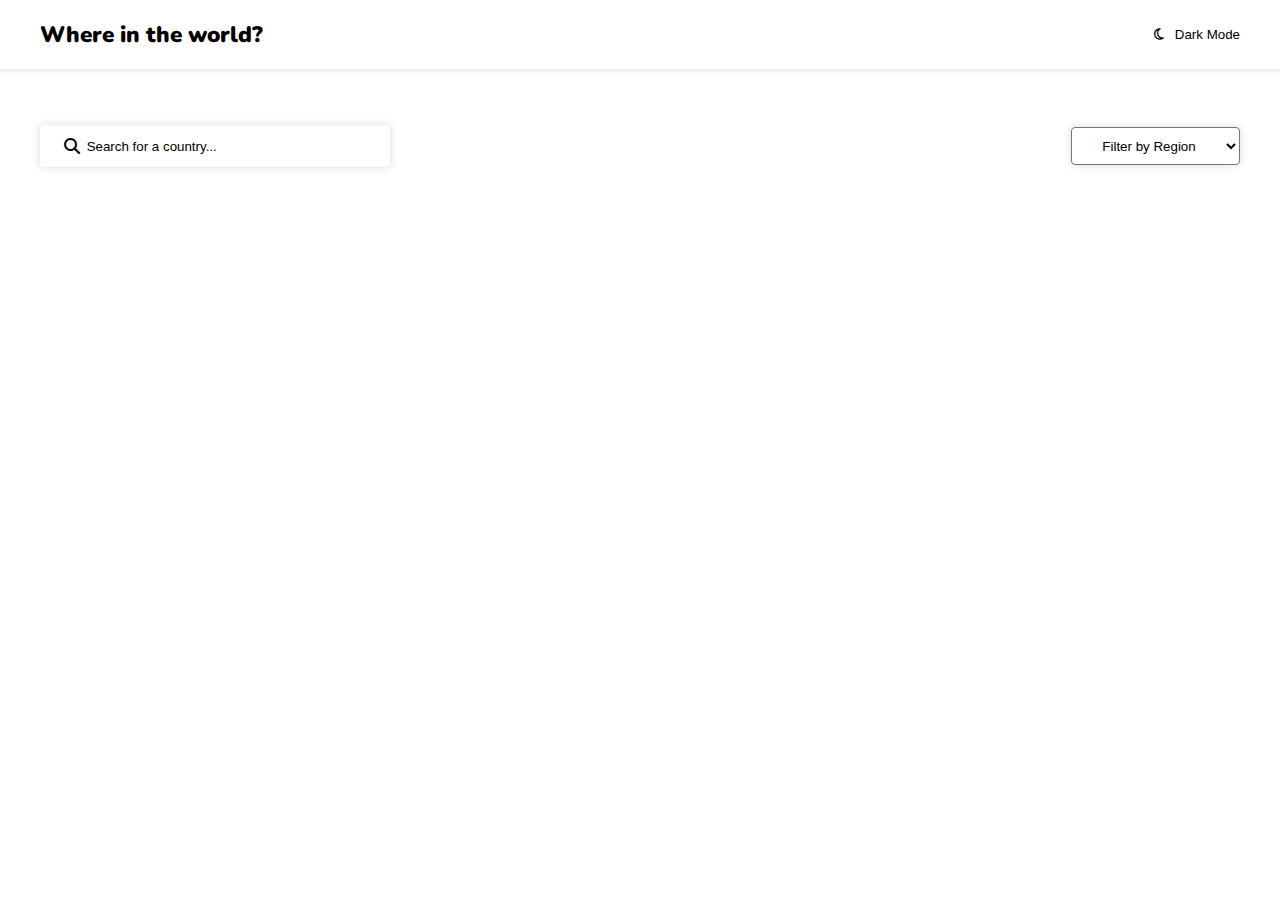
<file: index.html>
<!DOCTYPE html>
<html lang="en">

<head>
    <meta charset="UTF-8">
    <meta name="viewport" content="width=device-width, initial-scale=1.0">
    <title>REST-Countries</title>
    <link href="https://fonts.googleapis.com/css2?family=Nunito:wght@300;600;900&display=swap" rel="stylesheet">
    <link rel="stylesheet" href="https://cdnjs.cloudflare.com/ajax/libs/font-awesome/6.7.2/css/all.min.css"
        integrity="sha512-Evv84Mr4kqVGRNSgIGL/F/aIDqQb7xQ2vcrdIwxfjThSH8CSR7PBEakCr51Ck+w+/U6swU2Im1vVX0SVk9ABhg=="
        crossorigin="anonymous" referrerpolicy="no-referrer" />
    <link rel="stylesheet" href="style.css">
    <script src="script.js" defer></script>
</head>

<body class="">
    <header>
        <div class="header-content">
            <a class="title" href="index.html">Where in the world?</a>
            <button id="theme-switch">
                <p><i class="fa-regular fa-sun"></i>&nbsp;&nbsp;Light Mode</p>
                <p><i class="fa-regular fa-moon"></i>
                </i>&nbsp;&nbsp;Dark Mode</p>
            </button>
        </div>
    </header>
    <main>
        <div class="search-and-filter-container">
            <div class="search-container">
                <label>
                    <i class="fa-solid fa-magnifying-glass"></i>
                <input type="search" placeholder="Search for a country..." name="search" id="search" list="mySuggestions">
                </label>
                
                <datalist id="mySuggestions">
                    <option value="Bangladesh">
                    <option value="Saudi Arabia">
                    <option value="Palestine">
                    <option value="United States">
                    <option value="United Kingdom">
                </datalist>
                
            </div>
            
            <div class="filter-container">
                <select name="filter" id="filter">
                    <option hidden value="all">Filter by Region</option>
                    <option value="africa">Africa</option>
                    <option value="america">America</option>
                    <option value="asia">Asia</option>
                    <option value="europe">Europe</option>
                    <option value="oceania">Oceania</option>
                </select>
            </div>
        </div>
        <div class="countries-container">
            
        </div>
    </main>
</body>

</html>
</file>
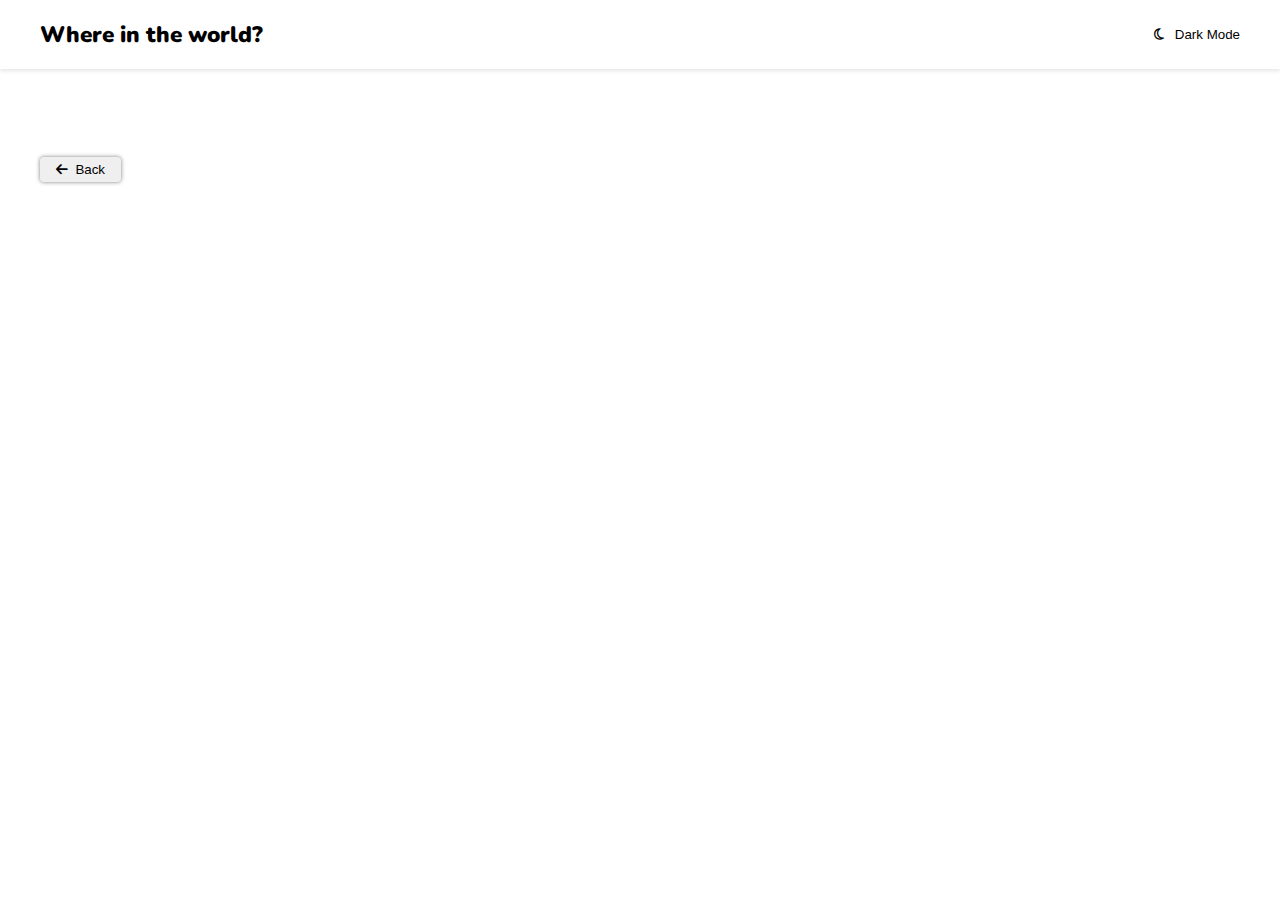
<file: country.html>
<!DOCTYPE html>
<html lang="en">

<head>
    <meta charset="UTF-8">
    <meta name="viewport" content="width=device-width, initial-scale=1.0">
    <title>Country</title>
    <link href="https://fonts.googleapis.com/css2?family=Nunito:wght@300;600;900&display=swap" rel="stylesheet">
    <link rel="stylesheet" href="https://cdnjs.cloudflare.com/ajax/libs/font-awesome/6.7.2/css/all.min.css"
        integrity="sha512-Evv84Mr4kqVGRNSgIGL/F/aIDqQb7xQ2vcrdIwxfjThSH8CSR7PBEakCr51Ck+w+/U6swU2Im1vVX0SVk9ABhg=="
        crossorigin="anonymous" referrerpolicy="no-referrer" />
    <link rel="stylesheet" href="style.css">
    <link rel="stylesheet" href="country.css">
    <script src="country.js" defer></script>
    
</head>

<body class="">
    <header>
        <div class="header-content">
            <a class="title" href="index.html">Where in the world?</a>
            <button id="theme-switch">
                <p><i class="fa-regular fa-sun"></i>&nbsp;&nbsp;Light Mode</p>
                <p><i class="fa-regular fa-moon"></i>
                </i>&nbsp;&nbsp;Dark Mode</p>
            </button>
        </div>
    </header>
    <main>
        <div class="back-btn-container">
            <button href="index.html" class="back-btn">
                <i class="fa-solid fa-arrow-left"></i>&nbsp;&nbsp;Back
            </button>
        </div>
        
        <div class="country-details">
            
        </div>
    </main>
<div id="loading-overlay">
            <div class="loader"></div>
        </div>
</body>

</html>
</file>
<file: style.css>
:root {
    --backgroundColor: #fff;
    --textColor: #000;
}
.dark-mode {
    --backgroundColor: #202c37;
    --textColor: #fff;
}

* {
    box-sizing: border-box;
    padding: 0;
    margin: 0;
}
html {
    font-size: 16px;
}

body {
    font-family: 'Nunito', sans-serif;
    background-color: 
    var(--backgroundColor);
    color: var(--textColor);
    
}
header {
    box-shadow: 0 2px 4px 0px rgba(0, 0, 0, 0.1);
    padding: 1.2em;
    
}
.header-content {
    display: flex;
    justify-content: space-between;
    align-items: center;
    max-width: 1200px;
    margin-inline: auto; 
}
.header-content a {
    text-decoration: none;
    color: var(--textColor);
    font-weight: 900;
    font-size: 1.4rem;
}
.header-content button{
    background-color: inherit;
    border: none;

}
.header-content button p {
    color: var(--textColor);
}
.header-content button p:first-child {
    display: none;
}
.dark-mode .header-content button p:last-child {
    display: none;
}

.dark-mode .header-content button p:first-child {
    display: inline-block;
}

main {
    padding: 1.5em;
}
.search-and-filter-container {
    max-width: 1200px;
    margin-inline: auto;
    padding: 2em 0;  
    display: flex;
    gap: 1em;
    justify-content: space-between;
    align-items: center;
}
.search-and-filter-container select {
    padding: 0.73em 2em;
    border-radius: 4px;
    box-shadow: 0 0 8px 0 rgba(0, 0, 0, 0.15);
    color: inherit;
    background: inherit;
}
.search-and-filter-container select option {
    background-color: var(--backgroundColor);
}
.search-container {
    box-shadow: 0 0 8px 0px rgba(0, 0, 0, 0.15);
    max-width: 350px;
    width: 100%;
    border-radius: 4px;
    padding-left: 24px;
    
}
.search-and-filter-container label {
    display: flex;
    align-items: center;
}
.search-and-filter-container input {
   border: none;
   outline: none;
   width: 100%;
   padding: 1em 0.5em;
   background-color: inherit;
   color: inherit
}
.search-and-filter-container input::placeholder {
    color: inherit;
}

.search-and-filter-container 
input:-webkit-autofill,
input:-webkit-autofill:hover,
input:-webkit-autofill:focus,
input:-webkit-autofill:active {
    -webkit-box-shadow: 0 0 0 1000px var(--backgroundColor) inset !important;
    
    /* color: var(--textColor) !important; */
   

}
input::-webkit-calendar-picker-indicator {
    display: none !important;
}
    

.countries-container {
    max-width: 1200px;
    margin: 1em auto;
    display: grid;
    grid-template-columns: repeat(auto-fill, minmax(250px, 1fr));
    column-gap: 2em;
    row-gap: 3em;
    grid-auto-rows: auto;
    justify-items: center;
}
.countries-container > a {
    text-decoration-line: none;
    color: inherit;
}
.country-card {
    display: inline-block;
    width: 250px;
    border-radius: 8px;
    overflow: hidden;
    box-shadow: 0 0 8px 0px rgba(0, 0, 0, 0.2);
    transition: all 0.2s ease-in-out;
    
}
.country-card:hover {
    transform: scale(1.03);
    box-shadow: 0 0 16px 0px rgba(0, 0, 0, 0.2);
}
.country-card img {
    width: 100%;    
}
.card-text { 
    padding: 1em;
}
.card-text h3 {
    font-size: 1.5rem;
    margin-block: 0.667em;
}
.card-text p {
    margin-block: 0.5em;
}

@media (max-width: 430px) {
    .search-and-filter-container {
        flex-direction: column;
        gap: 1em;
    }
    search-and-filter-container select {
        width: 100%;
    }
}

@media (max-width: 300px) {
    html {
        font-size: 14px;
    }
}

@media (max-width: 290px) {
    .country-card {
        width: 100%;
    }
    main {
        padding: 1em;
    }
}
</file>
<file: country.css>
:root {
  --backgroundColor: #fff;
  --textColor: #000;
}
.dark-mode {
  --backgroundColor: #202c37;
  --textColor: #fff;
}
.back-btn-container {
    max-width: 1200px;
    margin-inline: auto;
    margin: 4em auto;
    background-color: var(--backgroundColor);
}
.back-btn {
    padding: 0.375em 1.2em;
    box-shadow: 0 0 4px 0 rgba(0, 0, 0, 0.5);
    text-decoration-line: none;
    border-radius: 4px;
    border: none;
}

  
  #loading-overlay {
    position: fixed;
    top: 0;
    left: 0;
    width: 100%;
    height: 100%;
    background-color: #f0f0f0; /* Or any color you prefer */
    display: flex;
    justify-content: center;
    align-items: center;
    z-index: 9999; /* Ensure it's on top */
    transition: opacity 0.5s ease-in-out; /* Smooth fade out */
  }
  
  .loader {
    width: 100px; /* Adjust size as needed */
    height: 10px; /* Adjust thickness as needed */
    background-color: #3498db; /* Blue color (you can change) */
    border-radius: 5px; /* Rounded corners */
    position: relative;
    overflow: hidden; /* Hide the pseudo-element */
  }
  
  .loader::before {
    content: "";
    position: absolute;
    top: 0;
    left: 0;
    width: 0;
    height: 100%;
    background-color: #2980b9; /* Darker blue */
    animation: load 2s linear infinite; /* Animation duration and timing */
    border-radius: 5px;
  }
  
  @keyframes load {
    0% {
      width: 0;
    }
    100% {
      width: 100%;
    }
  }

.country-details {
    max-width: 1200px;
    margin-inline: auto;
    
}

.country-details img {
    width: 500px;
    height: max-content;
    box-shadow: 0 0 8px 0px rgba(0, 0, 0, 0.2);
}
.country-details {
    display: flex;
    gap: 5em;
}
.country-info {
    display: flex;
    gap: 5em;
}
.country-info h1 {
    margin-bottom: 0.5em;
}
.country-info p {
    margin-bottom: 0.5em;
}

.country-right-info {
    margin-top: 3.55em;
}
.border-countries {
    display: flex;
    gap: 1em;
    align-items: center;
    margin-top: 1.5em;
    flex-wrap: wrap; 
}
.border-countries a {
    padding: 0.275em 0.5em;
    box-shadow: 0 0 4px 0 rgba(0, 0, 0, 0.2);
    text-decoration-line: none;
    border-radius: 4px;
    color: var(--textColor);
}

@media (max-width: 1100px) {
    .country-details, .country-info {
        gap: 2em;
    }
}

@media (max-width: 1000px) {
  .country-details img {
    width: 400px;
    height: max-content;
}
}
@media (max-width: 900px) {
  /* .country-details  {
    flex-direction: column;
} */
html {
  font-size: 14px;
}

.country-details img {
  width: 300px;
  height: max-content;
}
}
@media (max-width: 700px) {
  .country-details {
    flex-direction: column;
    align-items: center;
  }
  .country-details img {
    width: 250px;
    height: max-content;
  }
}
</file>
